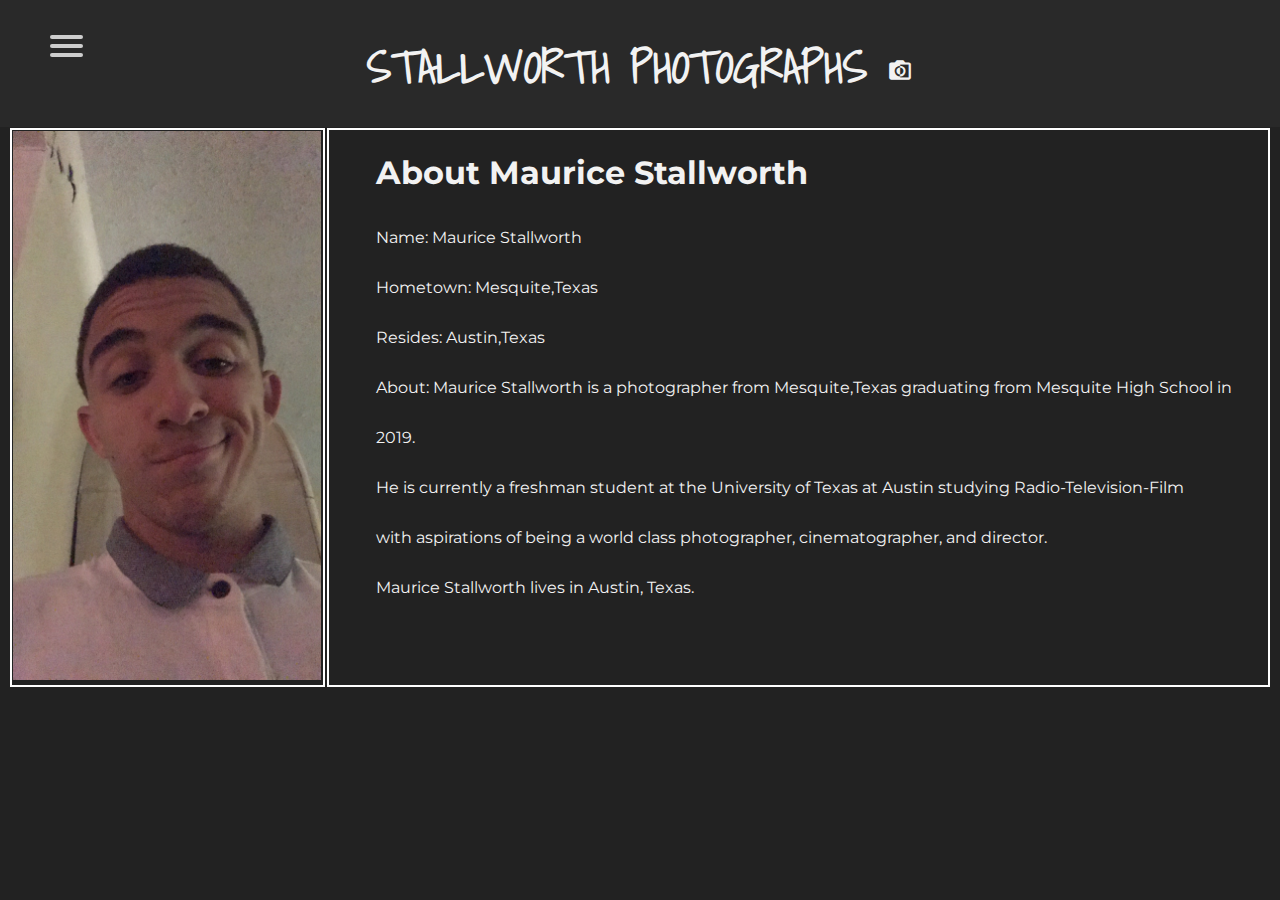
<file: index.html>
<!DOCTYPE html>
    <head>
        <title>
            Home
        </title>
        <link rel="stylesheet" href = "style.css"> </link>
        <link href="https://fonts.googleapis.com/css?family=Shadows+Into+Light&display=swap" rel="stylesheet">
        <link href="https://fonts.googleapis.com/css?family=Montserrat&display=swap" rel="stylesheet">
        <link href="https://fonts.googleapis.com/icon?family=Material+Icons"
      rel="stylesheet">
        <script>
          function onLoad(){
            var isMobile = /iPhone|iPad|iPod|Android/i.test(navigator.userAgent);
            if (isMobile) {
                document.location.href ="mindex.html";
            }
          }

            window.onload = onLoad;
      </script>  
        <style>
            body{
                background-color: #222222;
                font-family: 'Montserrat', sans-serif;
            }
           
            a
            {
            text-decoration: none;
            color: #000000;

            transition: color 0.3s ease;
            }

            #menuToggle li:hover
            {
            color: tomato;

            }

            #menuToggle
            {
            display: block;
            position: fixed;
            top: 35px;
            left: 50px;

            z-index: 2;

            -webkit-user-select: none;
            user-select: none;
            }
            #menuToggle input
            {
            display: block;
            width: 40px;
            height: 32px;
            position: absolute;
            top: -7px;
            left: -5px;

            cursor: pointer;

            opacity: 0; /* hide this */
            z-index: 3; /* and place it over the hamburger */

            -webkit-touch-callout: none;
            }

            /*
            * Just a quick hamburger
            */
            #menuToggle span
            {
            display: block;
            width: 33px;
            height: 4px;
            margin-bottom: 5px;
            position: relative;

            background: #cdcdcd;
            border-radius: 3px;

            z-index: 2;

            transform-origin: 4px 0px;

            transition: transform 0.5s cubic-bezier(0.77,0.2,0.05,1.0),
                        background 0.5s cubic-bezier(0.77,0.2,0.05,1.0),
                        opacity 0.55s ease;
            }

            #menuToggle span:first-child
            {
            transform-origin: 0% 0%;
            }

            #menuToggle span:nth-last-child(2)
            {
            transform-origin: 0% 100%;
            }

            /*
            * Transform all the slices of hamburger
            * into a crossmark.
            */
            #menuToggle input:checked ~ span
            {
            opacity: 1;
            transform: rotate(45deg) translate(-2px, -1px);
            background: #232323;
            }

            /*
            * But let's hide the middle one.
            */
            #menuToggle input:checked ~ span:nth-last-child(3)
            {
            opacity: 0;
            transform: rotate(0deg) scale(0.2, 0.2);
            }

            /*
            * Ohyeah and the last one should go the other direction
            */
            #menuToggle input:checked ~ span:nth-last-child(2)
            {
            transform: rotate(-45deg) translate(0, -1px);

            }

            /*
            * Make this absolute positioned
            * at the top left of the screen
            */
            #menu
            {
            position: fixed;
            width: 300px;
            margin: -100px 0 0 -50px;
            padding: 50px;
            padding-top: 125px;

            background: #ededed;
            list-style-type: none;
            -webkit-font-smoothing: antialiased;
            /* to stop flickering of text in safari */

            transform-origin: 0% 0%;
            transform: translate(-100%, 0);

            transition: transform 0.5s cubic-bezier(0.77,0.2,0.05,1.0);

            height: 100%;
            }

            #menu li
            {
            padding: 10px 0 0 0 ;
            font-size: 22px;
            color:black;
            transition: color 0.3s ease;
            }

            /*
            * And let's slide it in from the left
            */
            #menuToggle input:checked ~ ul
            {
            transform: none;
            }
            #logo{
            
                text-transform: uppercase;
                position:fixed;
                background-color: #292929;
                text-align: center;
                font-size: 2.5vh;
                justify-content: center;
                width: 100%; 
                padding-top: 0px;
                margin-top: 0px;
                position: 0;
                padding-bottom: 10px;
                top:0;
                height: 13%;
                z-index: 1;
                left: 0;
                border-color: 2px solid black;
            }
            #college{
                font-family: 'Shadows Into Light', cursive;
                color: #f2f2f2;
            }
          
        </style>
    </head>
    <body>
        <div id="menuToggle">
            <input type="checkbox" />
            <span></span>
            <span></span>
            <span></span>
            <ul id="menu">
                <a href="index.html"><li>Home</li></a><br>
                <a href="pics.html"><li>Pictures</li></a><br>
                <a href="contact.html"><li>Contact</li></a><br>
            </ul>
        </div>
        <div id="logo">
            <h1 id="college"><a href="index.html" style="color: #f2f2f2;">Stallworth Photographs <i class="material-icons" style="font-size: 2vw;">
                monochrome_photos
                </i>
                
                <!-- For IE9 or below. -->
                
                <!-- <i class="material-icons">
                monochrome_photos
                </i></a></h1> -->

        </a>
        </div>
        <div>
            <table style = "width: 100%; height: 500px; margin-top: 10%">
                <tr>
                    <td style = "border: 2px solid white; width: 25%;">
                        <img src= "IMG_3272.JPG" style= "max-width: 100%;">
                    </td>
                    <td style = "border: 2px solid white; width: 75%; vertical-align: text-top;">
                        <h1 style="color: #f2f2f2; padding-left: 5%; margin-right: 5%; font-family: 'Montserrat', sans-serif;">
                            About Maurice Stallworth
                        </h1>
                        <p style="color: #f2f2f2; padding-left: 5%; line-height: 50px; font-family: 'Montserrat', sans-serif;">
                               Name: Maurice Stallworth <br>
                               Hometown: Mesquite,Texas<br>
                               Resides: Austin,Texas<br>
                               About: Maurice Stallworth is a photographer from Mesquite,Texas graduating from Mesquite High School in 2019. <br>
                                He is currently a freshman student at the University of Texas at Austin studying Radio-Television-Film <br>
                                 with aspirations of being a world class photographer, cinematographer, and director. <br>
                                  Maurice Stallworth lives in Austin, Texas.

                        </p>
                    </td>
                </tr>
            </table>
        </div>
    </body>

</html>
</file>
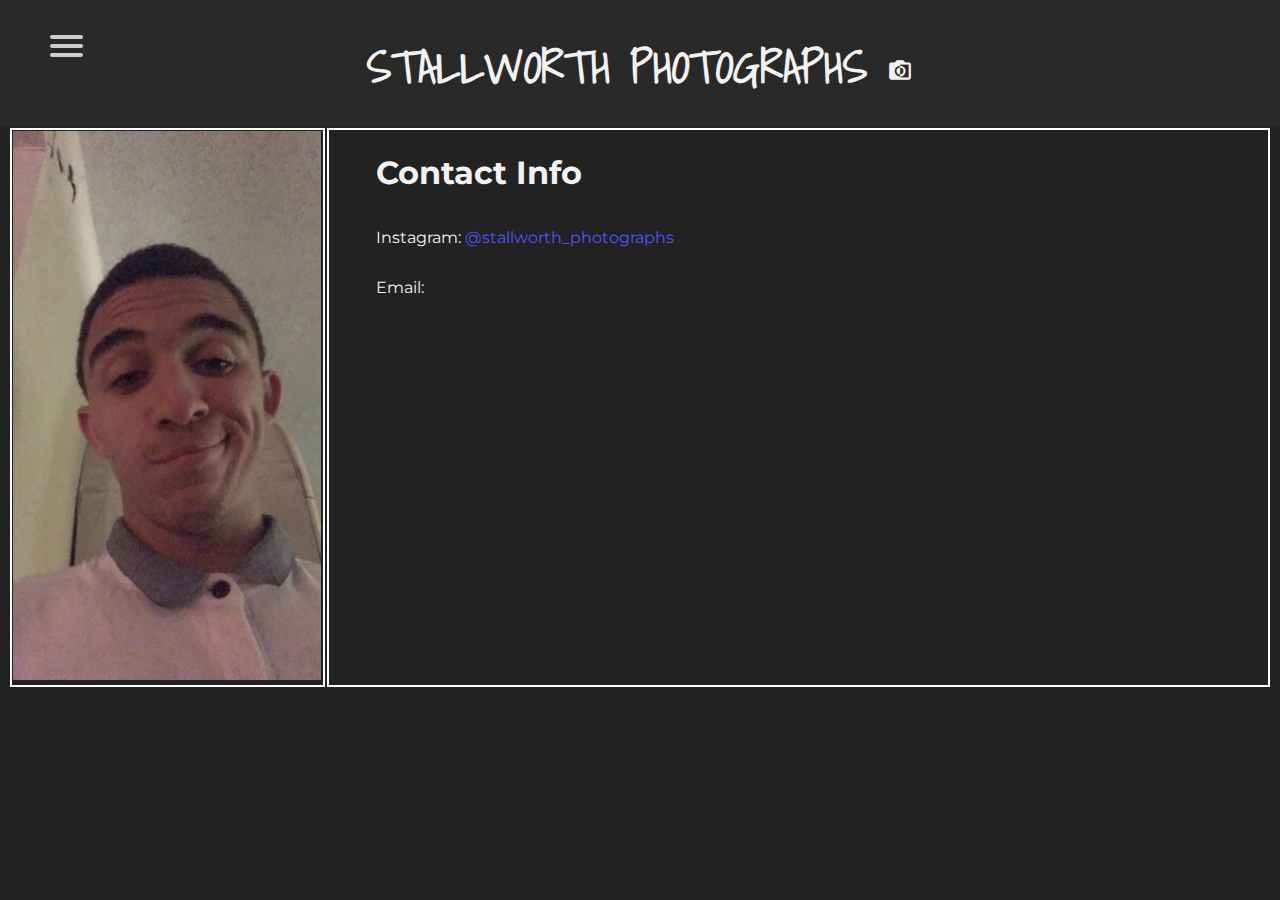
<file: contact.html>
<!DOCTYPE html>
    <head>
        <title>
            Contact
        </title>
        <link rel="stylesheet" href = "style.css"> </link>
        <link href="https://fonts.googleapis.com/css?family=Shadows+Into+Light&display=swap" rel="stylesheet">
        <link href="https://fonts.googleapis.com/css?family=Montserrat&display=swap" rel="stylesheet">
        <link href="https://fonts.googleapis.com/icon?family=Material+Icons"
      rel="stylesheet">
        <style>
            body{
                background-color: #222222;
                font-family: 'Montserrat', sans-serif;
            }
           
            a
            {
            text-decoration: none;
            color: #000000;

            transition: color 0.3s ease;
            }

            #menuToggle li:hover
            {
            color: tomato;

            }

            #menuToggle
            {
            display: block;
            position: fixed;
            top: 35px;
            left: 50px;

            z-index: 2;

            -webkit-user-select: none;
            user-select: none;
            }
            #menuToggle input
            {
            display: block;
            width: 40px;
            height: 32px;
            position: absolute;
            top: -7px;
            left: -5px;

            cursor: pointer;

            opacity: 0; /* hide this */
            z-index: 3; /* and place it over the hamburger */

            -webkit-touch-callout: none;
            }

            /*
            * Just a quick hamburger
            */
            #menuToggle span
            {
            display: block;
            width: 33px;
            height: 4px;
            margin-bottom: 5px;
            position: relative;

            background: #cdcdcd;
            border-radius: 3px;

            z-index: 2;

            transform-origin: 4px 0px;

            transition: transform 0.5s cubic-bezier(0.77,0.2,0.05,1.0),
                        background 0.5s cubic-bezier(0.77,0.2,0.05,1.0),
                        opacity 0.55s ease;
            }

            #menuToggle span:first-child
            {
            transform-origin: 0% 0%;
            }

            #menuToggle span:nth-last-child(2)
            {
            transform-origin: 0% 100%;
            }

            /*
            * Transform all the slices of hamburger
            * into a crossmark.
            */
            #menuToggle input:checked ~ span
            {
            opacity: 1;
            transform: rotate(45deg) translate(-2px, -1px);
            background: #232323;
            }

            /*
            * But let's hide the middle one.
            */
            #menuToggle input:checked ~ span:nth-last-child(3)
            {
            opacity: 0;
            transform: rotate(0deg) scale(0.2, 0.2);
            }

            /*
            * Ohyeah and the last one should go the other direction
            */
            #menuToggle input:checked ~ span:nth-last-child(2)
            {
            transform: rotate(-45deg) translate(0, -1px);

            }

            /*
            * Make this absolute positioned
            * at the top left of the screen
            */
            #menu
            {
            position: fixed;
            width: 300px;
            margin: -100px 0 0 -50px;
            padding: 50px;
            padding-top: 125px;

            background: #ededed;
            list-style-type: none;
            -webkit-font-smoothing: antialiased;
            /* to stop flickering of text in safari */

            transform-origin: 0% 0%;
            transform: translate(-100%, 0);

            transition: transform 0.5s cubic-bezier(0.77,0.2,0.05,1.0);

            height: 100%;
            }

            #menu li
            {
            padding: 10px 0 0 0 ;
            font-size: 22px;
            color:black;
            transition: color 0.3s ease;
            }

            /*
            * And let's slide it in from the left
            */
            #menuToggle input:checked ~ ul
            {
            transform: none;
            }
            #logo{
            
                text-transform: uppercase;
                position:fixed;
                background-color: #292929;
                text-align: center;
                font-size: 2.5vh;
                justify-content: center;
                width: 100%; 
                padding-top: 0px;
                margin-top: 0px;
                position: 0;
                padding-bottom: 10px;
                top:0;
                height: 13%;
                z-index: 1;
                left: 0;
                border-color: 2px solid black;
            }
            #college{
                font-family: 'Shadows Into Light', cursive;
                color: #f2f2f2;
            }
        </style>
    </head>
    <body>
        <div id="menuToggle">
            <input type="checkbox" />
            <span></span>
            <span></span>
            <span></span>
            <ul id="menu">
                <a href="index.html"><li>Home</li></a><br>
                <a href="pics.html"><li>Pictures</li></a><br>
                <a href="contact.html"><li>Contact</li></a><br>
            </ul>
        </div>
        <div id="logo">
            <h1 id="college"><a href="index.html" style="color: #f2f2f2;">Stallworth Photographs <i class="material-icons" style="font-size: 2vw;">
                monochrome_photos
                </i></a></h1>

        </a>
        </div>
        <div>
            <table style = "width: 100%; height: 500px; margin-top: 10%">
                <tr>
                    <td style = "border: 2px solid white; width: 25%;">
                        <img src= "IMG_3272.JPG" style= "max-width: 100%;">
                    </td>
                    <td style = "border: 2px solid white; width: 75%; vertical-align: text-top;">
                        <h1 style="color: #f2f2f2; padding-left: 5%; margin-right: 5%; font-family: 'Montserrat', sans-serif;">
                            Contact Info
                        </h1>
                        <p style="color: #f2f2f2; padding-left: 5%;  line-height: 50px; font-family: 'Montserrat', sans-serif;">
                           Instagram: <a href = "https://www.instagram.com/stallworth_photographs" style="color: #5555ff"> @stallworth_photographs</a><br>
                           Email: 
                        </p>
                    </td>
                </tr>
            </table>
        </div>
    </body>

</html>
</file>
<file: style.css>
body{
    background-color: #222222;
}
</file>
